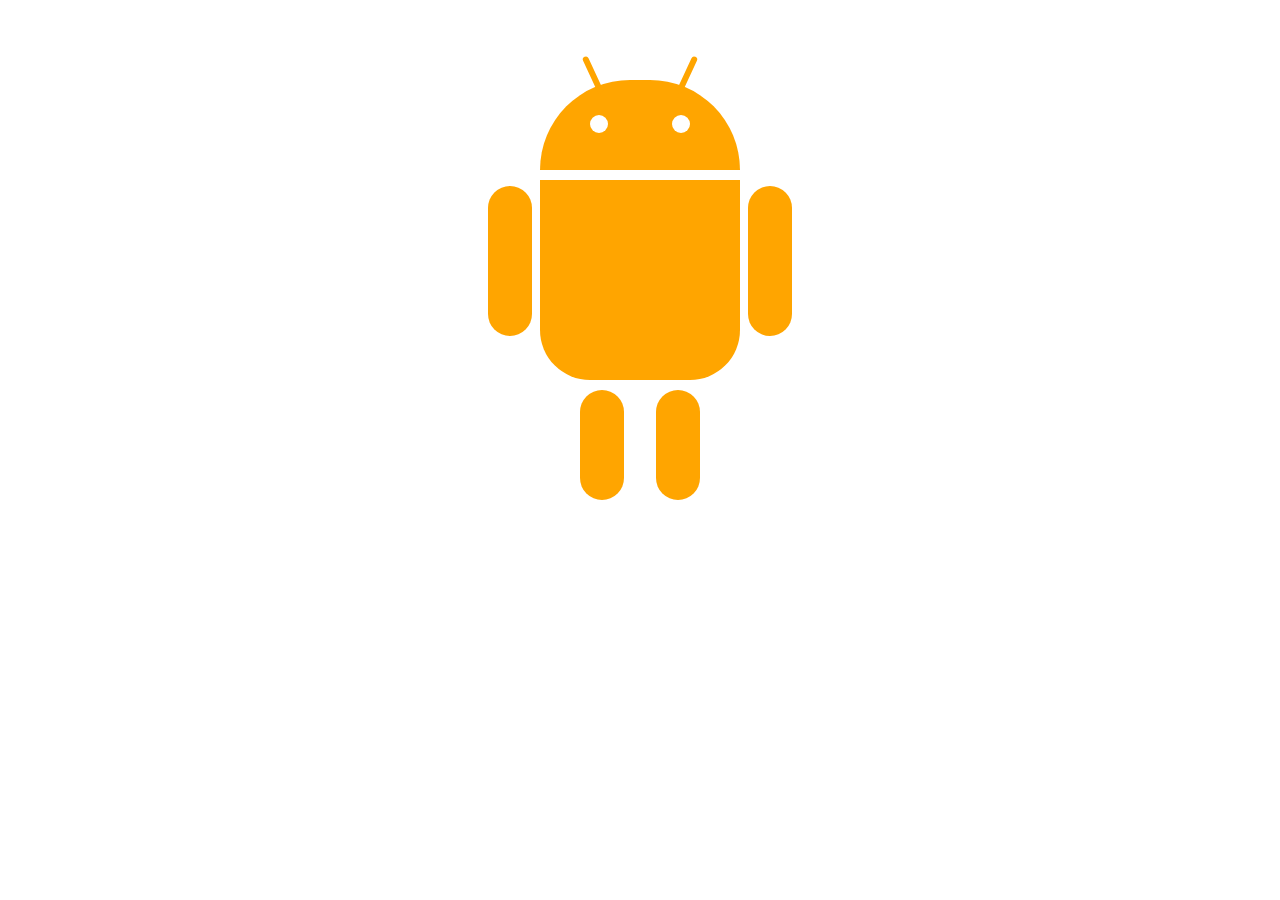
<file: robot.html>
<!DOCTYPE html>
<head>
	<style type="text/css">	
  .android{
  position:relative;
  width:200px;
  height:200px;
  margin:180px auto;
  background: orange;
  border-radius:0px 0px 50px 50px;
  transition: all .25s ease-out;
  -webkit-transition: all .25s ease-out;
  -moz-transition: all .25s ease-out;
  -o-transition: all .25s ease-out;
  -ms-transition: all .25s ease-out;
} 

.head{
position:absolute;
background: orange;
left:0px;
top:-100px;
width:200px;
height:90px;
border-radius:200px 200px 0px 0px;
}

.neck{
	position:absolute;
	z-index:99;
	left:0px;
    top:-10px;
	width:200px;
    height:10px;
    background:#fff;	
	}
@-webkit-keyframes animated-head
	{
	0%      {}
	25%		{-webkit-transform: translate(0px,-100px);}
	50%	    {-webkit-transform: translate(0px,0px);}
	100%    {-webkit-transform: translate(0px,0px);}
	}

.android:hover{
  filter: blur(3px);
  -webkit-filter: blur(3px);
  -moz-filter: blur(3px);
  -o-filter: blur(3px);
  -ms-filter: blur(3px);
  transform: scale(1.2) rotate(3deg);
  -webkit-transform: scale(1.2) rotate(3deg);
  -moz-transform: scale(1.2) rotate(3deg);
  -o-transform: scale(1.2) rotate(3deg);
  -ms-transform: scale(1.2) rotate(3deg);
}

.android:after{
  content:'';
  position:absolute;
  display:block;
  width:200px;
  height:8px;
  top:95px;
  background: orange;
}
.eye-left,
.eye-right{
  position:absolute;
  display:block;
  width:18px;
  height:18px;
  top:35px;
  left:50px;
  background: #fff;
  border-radius:15px;
}
.eye-right{
  left:auto;
  right:50px;
  }

.eye-right{
  left:auto;
  right:50px;
  animation:animated-robot-eye-right 5s ease 1s infinite alternate;
  -webkit-animation:animated-robot-eye-right 5s ease 1s infinite alternate;
  -moz-animation:animated-robot-eye-right 5s ease 1s infinite alternate;
  -o-animation:animated-robot-eye-right 5s ease 1s infinite alternate;
  -ms-animation:animated-robot-eye-right 5s ease 1s infinite alternate;
}
.eye-left{
  animation:animated-robot-eye-right 5s ease 1s infinite alternate;
  -webkit-animation:animated-robot-eye-right 5s ease 1s infinite alternate;
  -moz-animation:animated-robot-eye-right 5s ease 1s infinite alternate;
  -o-animation:animated-robot-eye-right 5s ease 1s infinite alternate;
  -ms-animation:animated-robot-eye-right 5s ease 1s infinite alternate;
}

@keyframes animated-robot-eye-right
	{
	0%      {}
	25%		{transform: translate(-102px,0px);}
	50%	    {}
	100%    {}
	}
@-webkit-keyframes animated-robot-eye-right
	{
	0%      {}
	25%		{-webkit-transform: translate(-102px,0px);}
	50%	    {}
	100%    {}
	}
@-moz-keyframes animated-robot-eye-right
	{
	0%      {}
	25%		{-moz-transform: translate(-102px,0px);}
	50%	    {}
	100%    {}
	}
@-o-keyframes animated-robot-eye-right
	{
	0%      {}
	25%		{-o-transform: translate(-102px,0px);}
	50%	    {}
	100%    {}
	}
@-ms-keyframes animated-robot-eye-right
	{
	0%      {}
	25%		{-ms-transform: translate(-102px,0px);}
	50%	    {}
	100%    {}
	}
@keyframes animated-robot-eye-left
	{
	0%      {}
	25%		{transform: translate(-82px,0px);}
	50%	    {}
	100%    {}
	}
@-webkit-keyframes animated-robot-eye-left
	{
	0%      {}
	25%		{-webkit-transform: translate(-82px,0px);}
	50%	    {}
	100%    {}
	}
@-moz-keyframes animated-robot-eye-left
	{
	0%      {}
	25%		{-moz-transform: translate(-82px,0px);}
	50%	    {}
	100%    {}
	}
@-o-keyframes animated-robot-eye-left
	{
	0%      {}
	25%		{-o-transform: translate(-82px,0px);}
	50%	    {}
	100%    {}
	}
@-ms-keyframes animated-robot-eye-left
	{
	0%      {}
	25%		{-ms-transform: translate(-82px,0px);}
	50%	    {}
	100%    {}
	}	
				
.ear-right,
.ear-left{
  height:3px;
  top:43px;
}
.ear-right,
.ear-left{
  position:absolute;
  display:block;
  width:6px;
  height:40px;
  top:-25px;
  left:50px;
  background: orange;
  border-radius:5px;
  transform:rotate(-25deg);
  -webkit-transform:rotate(-25deg);
  -moz-transform:rotate(-25deg);
  -o-transform:rotate(-25deg);
  -ms-transform:rotate(-25deg);
}

.ear-right{
  left:auto;
  right:50px;
  transform:rotate(25deg);
  -webkit-transform:rotate(25deg);
  -moz-transform:rotate(25deg);
  -o-transform:rotate(25deg);
  -ms-transform:rotate(25deg);
}
.ear-left{
animation:animated-robot-ear-right 5s ease 1s infinite alternate;
-webkit-animation:animated-robot-ear-right 5s ease 1s infinite alternate;
-moz-animation:animated-robot-ear-right 5s ease 1s infinite alternate;
-o-animation:animated-robot-ear-right 5s ease 1s infinite alternate;
-ms-animation:animated-robot-ear-right 5s ease 1s infinite alternate;

}

@keyframes animated-robot-ear-right
	{
	0%      {}
	25%		{transform:translate(90px,6px) rotate(25deg);}
	50%	    {}
	100%    {}
	}

@-webkit-keyframes animated-robot-ear-right
	{
	0%      {}
	25%		{-webkit-transform:translate(90px,6px) rotate(25deg);}
	50%	    {}
	100%    {}
	}

@-moz-keyframes animated-robot-ear-right
	{
	0%      {}
	25%		{-moz-transform:translate(90px,6px) rotate(25deg);}
	50%	    {}
	100%    {}
	}
@-o-keyframes animated-robot-ear-right
	{
	0%      {}
	25%		{-o-transform:translate(90px,6px) rotate(25deg);}
	50%	    {}
	100%    {}
	}
@-ms-keyframes animated-robot-ear-right
	{
	0%      {}
	25%		{-ms-transform:translate(90px,6px) rotate(25deg);}
	50%	    {}
	100%    {}
	}				
@keyframes animated-robot-ear-left
	{
	0%      {transform: translate(-42px,0px);}
	25%		{}
	50%	    {}
	100%    {}
	}
@-webkit-keyframes animated-robot-ear-left
	{
	0%      {-webkit-transform: translate(-42px,0px);}
	25%		{}
	50%	    {}
	100%    {}
	}
@-moz-keyframes animated-robot-ear-left
	{
	0%      {-moz-transform: translate(-42px,0px);}
	25%		{}
	50%	    {}
	100%    {}
	}
@-o-keyframes animated-robot-ear-left
	{
	0%      {-o-transform: translate(-42px,0px);}
	25%		{}
	50%	    {}
	100%    {}
	}
@-ms-keyframes animated-robot-ear-left
	{
	0%      {-ms-transform: translate(-42px,0px);}
	25%		{}
	50%	    {}
	100%    {}
	}	
			
.hand-right,
.hand-left{
  position:absolute;
  display:block;
  width:44px;
  height:150px;
  top:6px;
  left:-52px;
  background: orange;
  border-radius:44px;
}
.hand-right{
  left:auto;
  right:-52px;
}

.hand-right
{
  transform-origin:0 0;
  -webkit-transform-origin:0 0;
  -moz-transform-origin:0 0;
  -o-transform-origin:0 0;
  -ms-transform-origin:0 0;
  animation:animated-robot-hand-right 5s ease 1s infinite alternate;
  -webkit-animation:animated-robot-hand-right 5s ease 1s infinite alternate;
  -moz-animation:animated-robot-hand-right 5s ease 1s infinite alternate;
  -o-animation:animated-robot-hand-right 5s ease 1s infinite alternate;
  -ms-animation:animated-robot-hand-right 5s ease 1s infinite alternate;
}
.hand-left
{
  transform-origin:44px 0;
  -webkit-transform-origin:44px 0;
  -moz-transform-origin:44px 0;
  -o-transform-origin:44px 0;
  -ms-transform-origin:44px 0;
  animation:animated-robot-hand-left 5s ease 1s infinite alternate;
  -webkit-animation:animated-robot-hand-left 5s ease 1s infinite alternate;
  -moz-animation:animated-robot-hand-left 5s ease 1s infinite alternate;
  -o-animation:animated-robot-hand-left 5s ease 1s infinite alternate;
  -ms-animation:animated-robot-hand-left 5s ease 1s infinite alternate;
}

@keyframes animated-robot-hand-right
	{
	0%      {transform: translate(-52px,0px);}
	25%		{transform: rotate(0deg);}
	50%	    {transform: rotate(-180deg);}
	100%    {transform: translate(-10px,120px) rotate(-180deg);}
	}

@-webkit-keyframes animated-robot-hand-right
	{
	0%      {-webkit-transform: translate(-52px,0px);}
	25%		{-webkit-transform: rotate(0deg);}
	50%	    {-webkit-transform: rotate(-180deg);}
	100%    {-webkit-transform: translate(-10px,120px) rotate(-180deg);}
	}
@-moz-keyframes animated-robot-hand-right
	{
	0%      {-moz-transform: translate(-52px,0px);}
	25%		{-moz-transform: rotate(0deg);}
	50%	    {-moz-transform: rotate(-180deg);}
	100%    {-moz-transform: translate(-10px,120px) rotate(-180deg);}
	}
@-o-keyframes animated-robot-hand-right
	{
	0%      {-o-transform: translate(-52px,0px);}
	25%		{-o-transform: rotate(0deg);}
	50%	    {-o-transform: rotate(-180deg);}
	100%    {-o-transform: translate(-10px,120px) rotate(-180deg);}
	}	
@-ms-keyframes animated-robot-hand-right
	{
	0%      {-ms-transform: translate(-52px,0px);}
	25%		{-ms-transform: rotate(0deg);}
	50%	    {-ms-transform: rotate(180deg);}
	100%    {-ms-transform: translate(-10px,120px) rotate(180deg);}
	}				
@keyframes animated-robot-hand-left
	{
	0%      {transform: translate(52px,0px);}
	25%		{transform: rotate(0deg);}
	50%	    {transform: rotate(180deg);}
	100%    {transform: translate(10px,120px) rotate(180deg);}
	}
@-webkit-keyframes animated-robot-hand-left
	{
	0%      {-webkit-transform: translate(52px,0px);}
	25%		{-webkit-transform: rotate(0deg);}
	50%	    {-webkit-transform: rotate(180deg);}
	100%    {-webkit-transform: translate(10px,120px) rotate(180deg);}
	}
@-moz-keyframes animated-robot-hand-left
	{
	0%      {-moz-transform: translate(52px,0px);}
	25%		{-moz-transform: rotate(0deg);}
	50%	    {-moz-transform: rotate(180deg);}
	100%    {-moz-transform: translate(10px,120px) rotate(180deg);}
	}
@-o-keyframes animated-robot-hand-left
	{
	0%      {-o-transform: translate(52px,0px);}
	25%		{-o-transform: rotate(0deg);}
	50%	    {-o-transform: rotate(180deg);}
	100%    {-o-transform: translate(10px,120px) rotate(180deg);}
	}
@-ms-keyframes animated-robot-hand-left
	{
	0%      {-ms-transform: translate(52px,0px);}
	25%		{-ms-transform: rotate(0deg);}
	50%	    {-ms-transform: rotate(-180deg);}
	100%    {-ms-transform: translate(10px,120px) rotate(-180deg);}
	}				

.foot-right,
.foot-left{
  position:absolute;
  display:block;
  width:44px;
  height:110px;
  bottom:-120px;
  left:40px;
  background: orange;
  border-radius:44px;
}

.foot-right
{
  left:auto;
  right:40px;
  transform-origin:0 0;
  -webkit-transform-origin:0 0;
  -moz-transform-origin:0 0;
  -o-transform-origin:0 0;
  -ms-transform-origin:0 0;
  animation:animated-robot-foot-right 5s ease 1s infinite alternate;
  -webkit-animation:animated-robot-foot-right 5s ease 1s infinite alternate;
  -moz-animation:animated-robot-foot-right 5s ease 1s infinite alternate;
  -o-animation:animated-robot-foot-right 5s ease 1s infinite alternate;
  -ms-animation:animated-robot-foot-right 5s ease 1s infinite alternate;
}
.foot-left
{
  transform-origin:44px 0;
  -webkit-transform-origin:44px 0;
  -moz-transform-origin:44px 0;
  -o-transform-origin:44px 0;
  -ms-transform-origin:44px 0;
  animation:animated-robot-foot-left 5s ease 1s infinite alternate;
  -webkit-animation:animated-robot-foot-left 5s ease 1s infinite alternate;
  -moz-animation:animated-robot-foot-left 5s ease 1s infinite alternate;
  -o-animation:animated-robot-foot-left 5s ease 1s infinite alternate;
  -ms-animation:animated-robot-foot-left 5s ease 1s infinite alternate;
}

@keyframes animated-robot-foot-right
	{
	0%		{transform: rotate(0deg);}
	25%		{transform: rotate(0deg);bottom:-120px;}
	50%     {transform: rotate(-90deg);}
	100%	{transform: rotate(-90deg) translate(20px,-40px);;}
	}
@-webkit-keyframes animated-robot-foot-right
	{
	0%		{-webkit-transform: rotate(0deg);}
	25%		{-webkit-transform: rotate(0deg);bottom:-80px;}
	50%     {-webkit-transform: rotate(-90deg);}
	100%	{-webkit-transform: rotate(-90deg) translate(20px,-40px);}
	}
@-moz-keyframes animated-robot-foot-right
	{
	0%		{-moz-transform: rotate(0deg);}
	25%		{-moz-transform: rotate(0deg);bottom:-80px;}
	50%     {-moz-transform: rotate(-90deg);}
	100%	{-moz-transform: rotate(-90deg) translate(20px,-40px);}
	}
@-o-keyframes animated-robot-foot-right
	{
	0%		{-o-transform: rotate(0deg);}
	25%		{-o-transform: rotate(0deg);bottom:-80px;}
	50%     {-o-transform: rotate(-90deg);}
	100%	{-o-transform: rotate(-90deg) translate(20px,-40px);}
	}
@-ms-keyframes animated-robot-foot-right
	{
	0%		{-ms-transform: rotate(0deg);}
	25%		{-ms-transform: rotate(0deg);bottom:-80px;}
	50%     {-ms-transform: rotate(-90deg);}
	100%	{-ms-transform: rotate(-90deg) translate(20px,-40px);}
	}				
@keyframes animated-robot-foot-left
	{
	0%		{transform: rotate(0deg);}
	25%		{transform: rotate(0deg);bottom:-80px;}
	50%     {transform: rotate(90deg);}
	100%	{transform: rotate(90deg) translate(-20px,-50px);}
	}
@-webkit-keyframes animated-robot-foot-left
	{
	0%		{-webkit-transform: rotate(0deg);}
	25%		{-webkit-transform: rotate(0deg);bottom:-80px;}
	50%     {-webkit-transform: rotate(90deg);}
	100%	{-webkit-transform: rotate(90deg) translate(-20px,-50px);}
	}

@-o-keyframes animated-robot-foot-left
	{
	0%		{-o-transform: rotate(0deg);}
	25%		{-o-transform: rotate(0deg);bottom:-320px;}
	50%     {-o-transform: rotate(90deg);}
	100%	{-o-transform: rotate(90deg) translate(-20px,-50px);}
	}
@-moz-keyframes animated-robot-foot-left
	{
	0%		{-moz-transform: rotate(0deg);}
	25%		{-moz-transform: rotate(0deg);bottom:-320px;}
	50%     {-moz-transform: rotate(90deg);}
	100%	{-moz-transform: rotate(90deg) translate(-20px,-50px);}
	}

@-ms-keyframes animated-robot-foot-left
	{
	0%		{-ms-transform: rotate(0deg);}
	25%		{-ms-transform: rotate(0deg);bottom:-320px;}
	50%     {-ms-transform: rotate(90deg);}
	100%	{-ms-transform: rotate(90deg) translate(-20px,-50px);}
	}				

	</style>
</head>
<body>
	<div class="android">
<div class="head">
  <div class="eye-left"></div>
  <div class="eye-right"></div>
  <div class="ear-left"></div>
  <div class="ear-right"></div> 
</div>
  <div class="neck"></div>
  <div class="hand-left"></div>
  <div class="hand-right"></div>
  <div class="foot-left"></div>
  <div class="foot-right"></div>
</div>
</body>	
</html>
</file>
